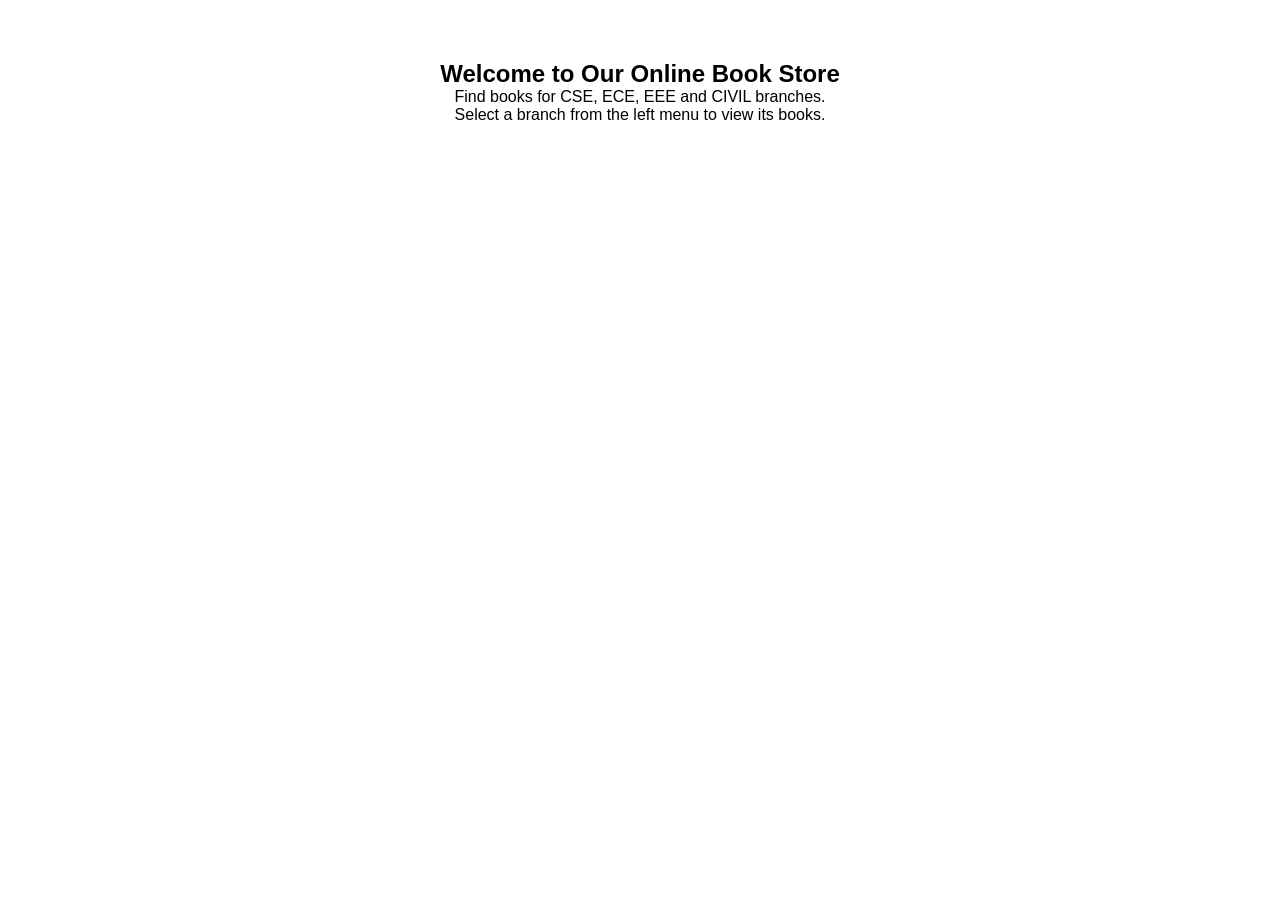
<file: home.html>
<!DOCTYPE html>
<html>
<head>
    <title>Home</title>
    <link rel="stylesheet" href="style.css">
</head>
<body>
    <div style="text-align:center; padding:60px;">
        <h2>Welcome to Our Online Book Store</h2>
        <p>Find books for CSE, ECE, EEE and CIVIL branches.</p>
        <p>Select a branch from the left menu to view its books.</p>
    </div>
</body>
</html>
</file>
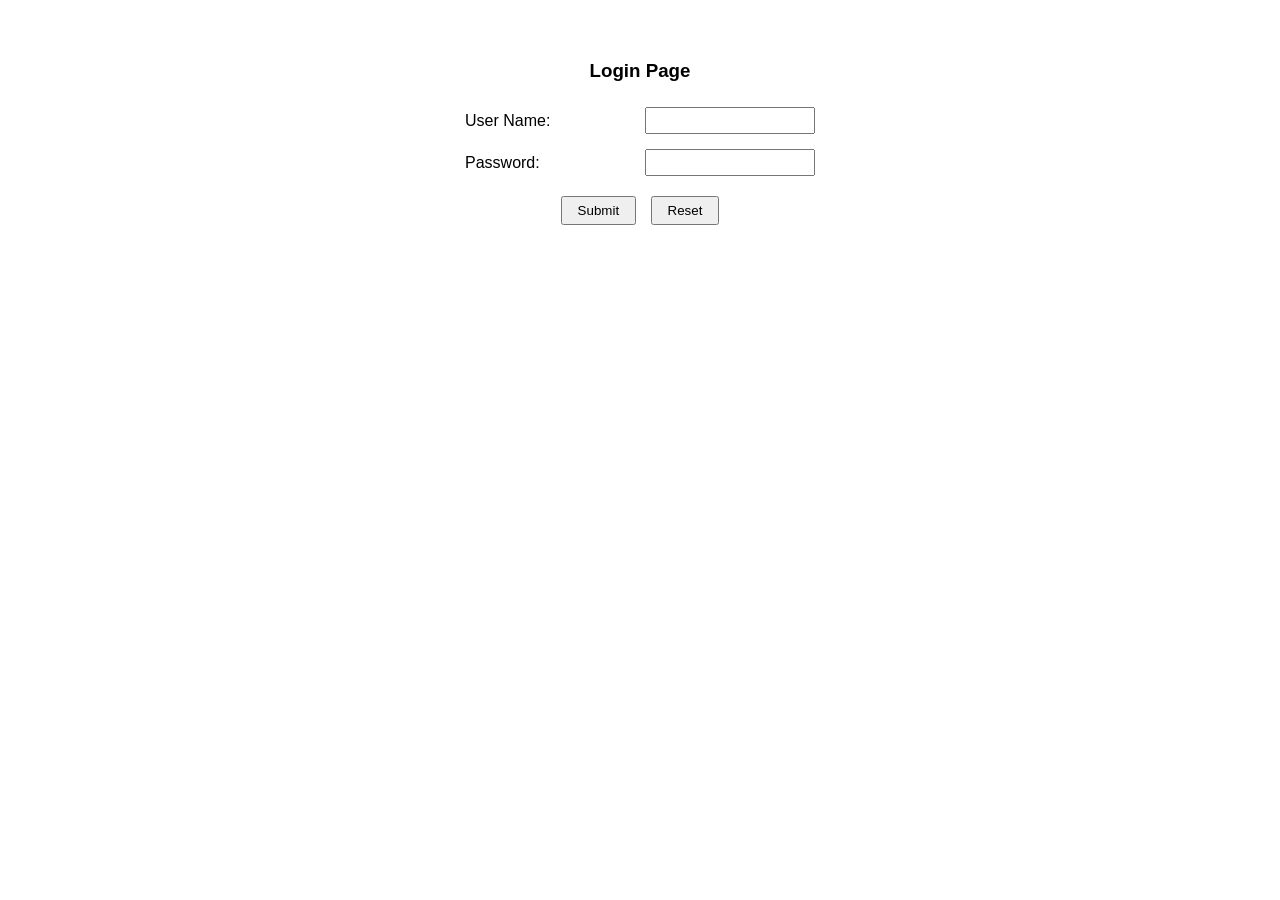
<file: login.html>
<!DOCTYPE html>
<html>
<head>
    <title>Login Page</title>
    <link rel="stylesheet" href="style.css">
</head>
<body>
    <div class="login-box">
        <h3>Login Page</h3>

        <form>
            <div class="form-row">
                <label>User Name:</label>
                <input type="text" name="username" required>
            </div>

            <div class="form-row">
                <label>Password:</label>
                <input type="password" name="password" required>
            </div>

            <div class="buttons">
                <button type="submit">Submit</button>
                <button type="reset">Reset</button>
            </div>
        </form>
    </div>
</body>
</html>
</file>
<file: style.css>
* {
    padding: 0;
    margin: 0;
    box-sizing: border-box;
}

body {
    font-family: Arial, sans-serif;
}

/* Header */
.header {
    width: 100%;
    height: 50px;
    border-collapse: collapse;
}

.header td {
    background-color: #f6b982;
    text-align: center;
    border: 1.5px solid black;
    font-size: 20px;
}

.logo {
    width: 16%;
}

/* Navigation */
.nav {
    width: 100%;
    border-collapse: collapse;
}

.nav td {
    background-color: #fbe8d8;
    text-align: center;
    border: 1.5px solid black;
    padding: 8px;
}

a {
    text-decoration: none;
    color: black;
}

a:hover {
    color: #a34d12;
}

/* Main Layout */
.main {
    width: 100%;
    border-collapse: collapse;
}

.main td {
    border: 1.5px solid black;
}

/* Left Sidebar */
.side-menu {
    width: 16%;
    padding: 10px;
    font-size: 18px;
    vertical-align: top;
    line-height: 2;
}

/* Main Content */
.content {
    width: 84%;
    height: 450px;
    padding: 0;
    vertical-align: top;
    background-image: url("lib.png.jfif");
    background-size: cover;
    background-position: center;
}

/* Iframe */
.content iframe {
    display: block;
    width: 100%;
    height: 450px;
    border: none;
    background-color: white;
}

.login-box {
    width: 350px;
    margin: 60px auto;
    text-align: center;
}

.login-box h3 {
    margin-bottom: 25px;
}

.form-row {
    display: flex;
    justify-content: space-between;
    align-items: center;
    margin: 15px 0;
    gap: 15px;
}

.form-row input {
    width: 170px;
    padding: 4px;
}

.buttons {
    margin-top: 20px;
}

.buttons button {
    padding: 5px 15px;
    margin: 0 5px;
    cursor: pointer;
}
</file>
